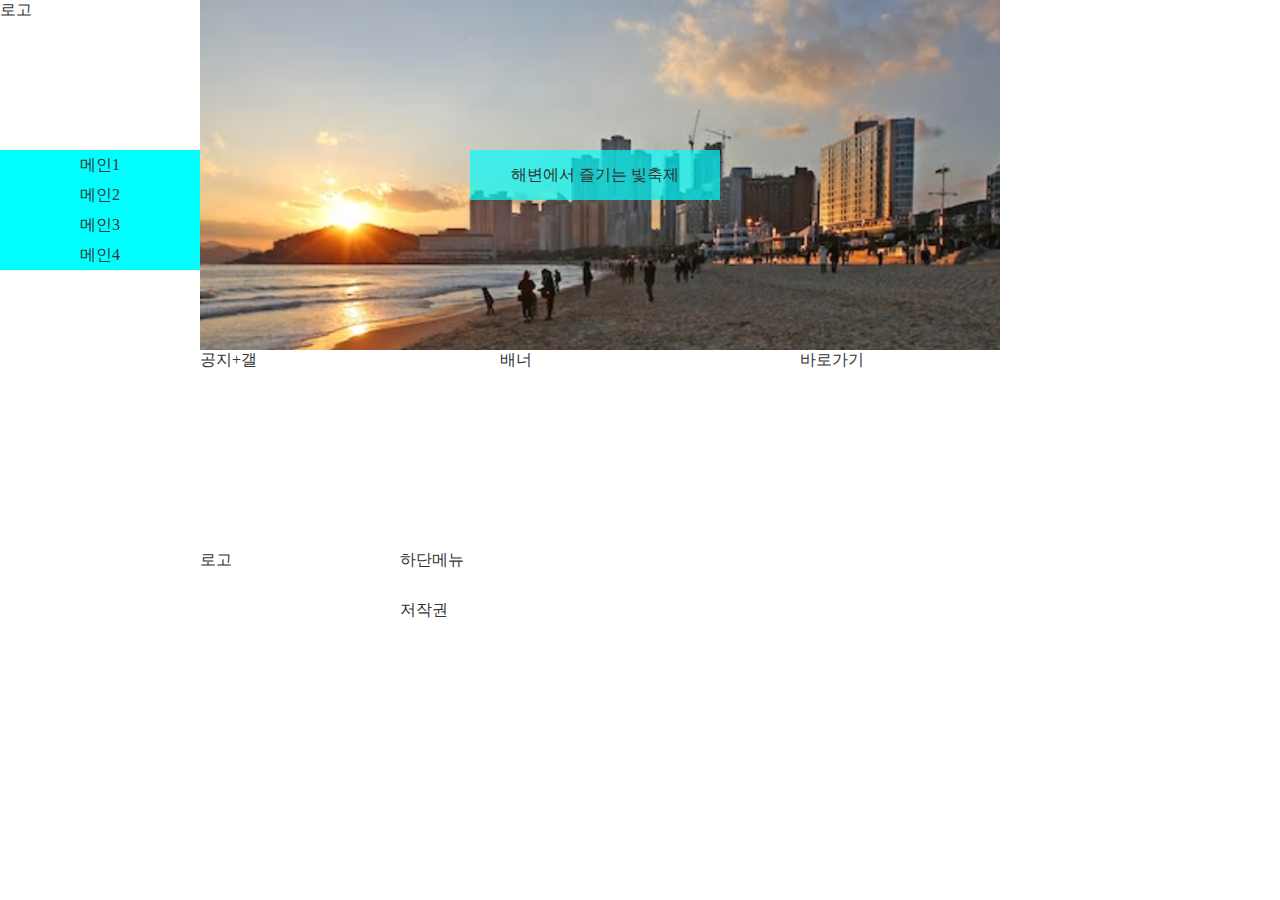
<file: 31311-이도형-C1형-0327/index.html>
<!DOCTYPE html>
<html lang="en">
<head>
    <meta charset="UTF-8">
    <meta http-equiv="X-UA-Compatible" content="IE=edge">
    <meta name="viewport" content="width=device-width, initial-scale=1.0">
    <link rel="stylesheet" type="text/css" href="css/style.css">
    <script src="script/jquery-1.12.3.js"></script>
    <script src="script/script.js" defer type="text/javascript"></script>
    <title>해운대 빛축제</title>
</head>
<body>
    <div class="top">
        <div class="logo">로고</div>
        <div class="menu">
            <ul class="main">
                <li><a href="#">메인1</a>
                    <ul class="sub">
                        <li><a href="#">서브1-1</a></li>
                        <li><a href="#">서브1-2</a></li>
                        <li><a href="#">서브1-3</a></li>
                    </ul>
                </li>
                <li><a href="#">메인2</a>
                    <ul class="sub">
                        <li><a href="#">서브2-1</a></li>
                        <li><a href="#">서브2-2</a></li>
                        <li><a href="#">서브2-3</a></li>
                    </ul>
                </li>
                <li><a href="#">메인3</a>
                    <ul class="sub">
                        <li><a href="#">서브3-1</a></li>
                        <li><a href="#">서브3-2</a></li>
                        <li><a href="#">서브3-3</a></li>
                    </ul>
                </li>
                <li><a href="#">메인4</a>
                    <ul class="sub">
                        <li><a href="#">서브4-1</a></li>
                        <li><a href="#">서브4-2</a></li>
                        <li><a href="#">서브4-3</a></li>
                    </ul>
                </li>
            </ul>
        </div>
    </div>

    <div class="imgslide">
        <ul>
            <li><a href="#"><span class="imgtext">해변에서 즐기는 빛축제</span><img src="images/img1.jpg" alt="이미지1"></a></li>
            <li><a href="#"><span class="imgtext">바다 야경과 빛축제</span><img src="images/img2.jpg" alt="이미지2"></a></li>
            <li><a href="#"><span class="imgtext">불꽃놀이 행사 안내</span><img src="images/img3.jpg" alt="이미지3"></a></li>
        </ul>
    </div>
    
    <div class="content">
        <div class="nogal">공지+갤</div>
        <div class="banner">배너</div>
        <div class="shortcut">바로가기</div>
    </div>

    <div class="bottom">
        <div class="logo2">로고</div>
        <div class="bottom_right">
            <div class="menu2">하단메뉴</div>
            <div class="copy">저작권</div>
        </div>
    </div>
</body>
</html>
</file>
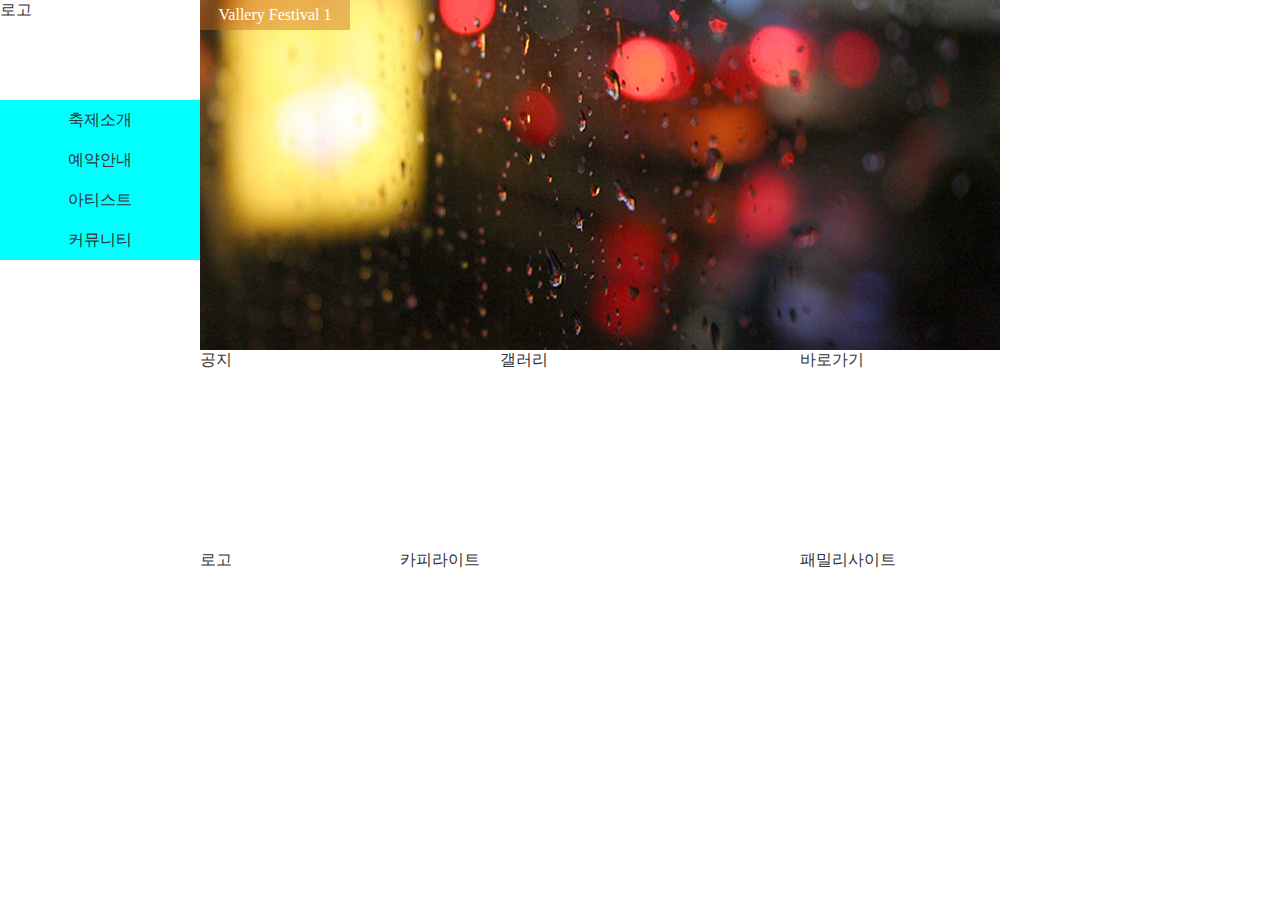
<file: 31311-이도형-C4-0413/index.html>
<!DOCTYPE html>
<html lang="en">
<head>
    <meta charset="UTF-8">
    <meta http-equiv="X-UA-Compatible" content="IE=edge">
    <meta name="viewport" content="width=device-width, initial-scale=1.0">
    <link rel="stylesheet" type="text/css" href="css/style.css">
    <script src="script/jquery-1.12.3.js"></script>
    <script src="script/script.js" defer type="text/javascript"></script>
    <title>Vallery Festival</title>
</head>
<body>
    <div class="top">
        <div class="logo">로고</div>
        <div class="menu">
            <ul class="main">
                <li><a href="#">축제소개</a>
                    <ul class="sub">
                        <li><a href="#">Festival소개</a></li>
                        <li><a href="#">행사장 안내</a></li>
                        <li><a href="#">조직위원회</a></li>
                    </ul>
                </li>
                <li><a href="#">예약안내</a>
                    <ul class="sub">
                        <li><a href="#">예약하기</a></li>
                        <li><a href="#">예약확인/취소</a></li>
                        <li><a href="#">단체예약문의</a></li>
                    </ul>
                </li>
                <li><a href="#">아티스트</a>
                    <ul class="sub">
                        <li><a href="#">고릴라즈</a></li>
                        <li><a href="#">메이저 레이저</a></li>
                        <li><a href="#">아우스게인</a></li>
                        <li><a href="#">타임로드</a></li>
                    </ul>
                </li>
                <li><a href="#">커뮤니티</a>
                    <ul class="sub">
                        <li><a href="#">공지사항</a></li>
                        <li><a href="#">사진갤러리</a></li>
                        <li><a href="#">영상갤러리</a></li>
                    </ul>
                </li>
            </ul>
        </div>
    </div>

    <div class="imgslide">
        <div class="imgslide2">
            <ul>
                <li><a href="#"><span class="imgtext">Vallery Festival 1</span><img src="images/img1.jpg" alt="이미지1"></a></li>
                <li><a href="#"><span class="imgtext">Vallery Festival 2</span><img src="images/img2.jpg" alt="이미지2"></a></li>
                <li><a href="#"><span class="imgtext">Vallery Festival 3</span><img src="images/img3.jpg" alt="이미지3"></a></li>
            </ul>
        </div>
    </div>

    <div class="content">
        <div class="notice">공지</div>
        <div class="gallery">갤러리</div>
        <div class="shortcut">바로가기</div>
    </div>

    <div class="bottom">
        <div class="logo2">로고</div>
        <div class="copy">카피라이트</div>
        <div class="family">패밀리사이트</div>
    </div>
</body>
</html>
</file>
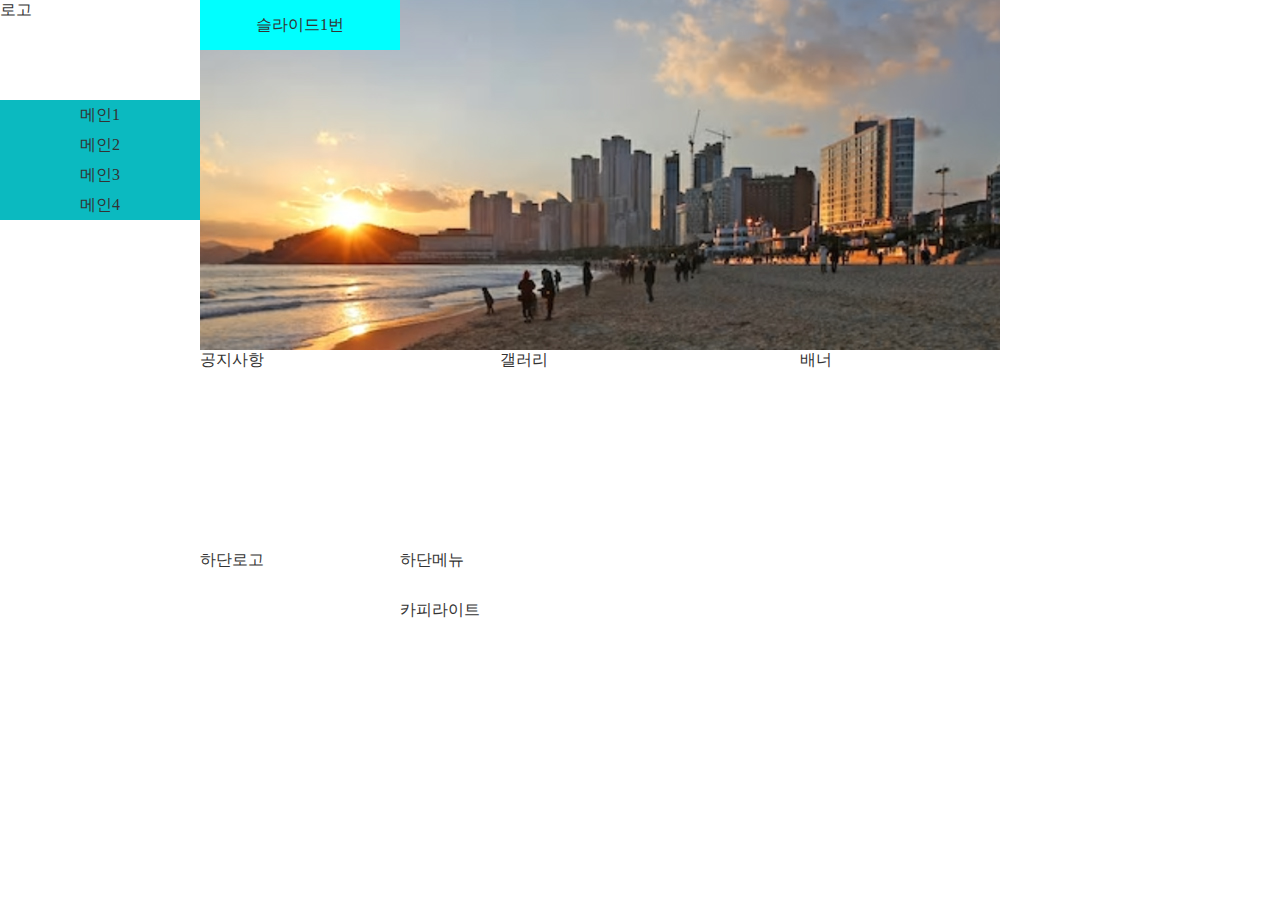
<file: 31311-이도형-C4형-0330/index.html>
<!DOCTYPE html>
<html lang="en">
<head>
    <meta charset="UTF-8">
    <meta http-equiv="X-UA-Compatible" content="IE=edge">
    <meta name="viewport" content="width=device-width, initial-scale=1.0">
    <title>해운대 빛축제</title>
    <link href="css/style.css" type="text/css" rel="stylesheet">
    <script src="script/jquery-1.12.3.js"></script>
    <script src="script/script.js" defer type="text/javascript"></script>

</head>
<body>
    <div class="top">
        <div class="logo">로고</div>
        <div class="menu">
            <ul class="main">
                <li><a href="#">메인1</a>
                    <ul class="sub">
                        <li><a href="#">서브1-1</a></li>
                        <li><a href="#">서브1-2</a></li>
                        <li><a href="#">서브1-3</a></li>
                    </ul>
                </li>
                <li><a href="#">메인2</a>
                    <ul class="sub">
                        <li><a href="#">서브2-1</a></li>
                        <li><a href="#">서브2-2</a></li>
                        <li><a href="#">서브2-3</a></li>
                    </ul>
                </li>
                <li><a href="#">메인3</a>
                    <ul class="sub">
                        <li><a href="#">서브3-1</a></li>
                        <li><a href="#">서브3-2</a></li>
                        <li><a href="#">서브3-3</a></li>
                    </ul>
                </li>
                <li><a href="#">메인4</a>
                    <ul class="sub">
                        <li><a href="#">서브4-1</a></li>
                        <li><a href="#">서브4-2</a></li>
                        <li><a href="#">서브4-3</a></li>
                    </ul>
                </li>
            </ul>
        </div>
    </div>

    <div class="imgslide">
        <div class="imgslide2">  
            <ul>
                <li><a href="#"><span class="imgtext">슬라이드1번</span><img src="images/img1.jpg" alt="이미지1"></a></li>
                <li><a href="#"><span class="imgtext">슬라이드2번</span><img src="images/img2.jpg" alt="이미지2"></a></li>
                <li><a href="#"><span class="imgtext">슬라이드3번</span><img src="images/img3.jpg" alt="이미지3"></a></li>
            </ul>
        </div>  
    </div>
    <div class="contents">
        <div class="notice">공지사항</div>
        <div class="gallery">갤러리</div>
        <div class="banner">배너</div>
    </div>
    <div class="bottom">
        <div class="logo2">하단로고</div>
        <div class="bottom_right">
            <div class="menu2">하단메뉴</div>
            <div class="copy">카피라이트</div>
        </div>
    </div>
    
</body>
</html>
</file>
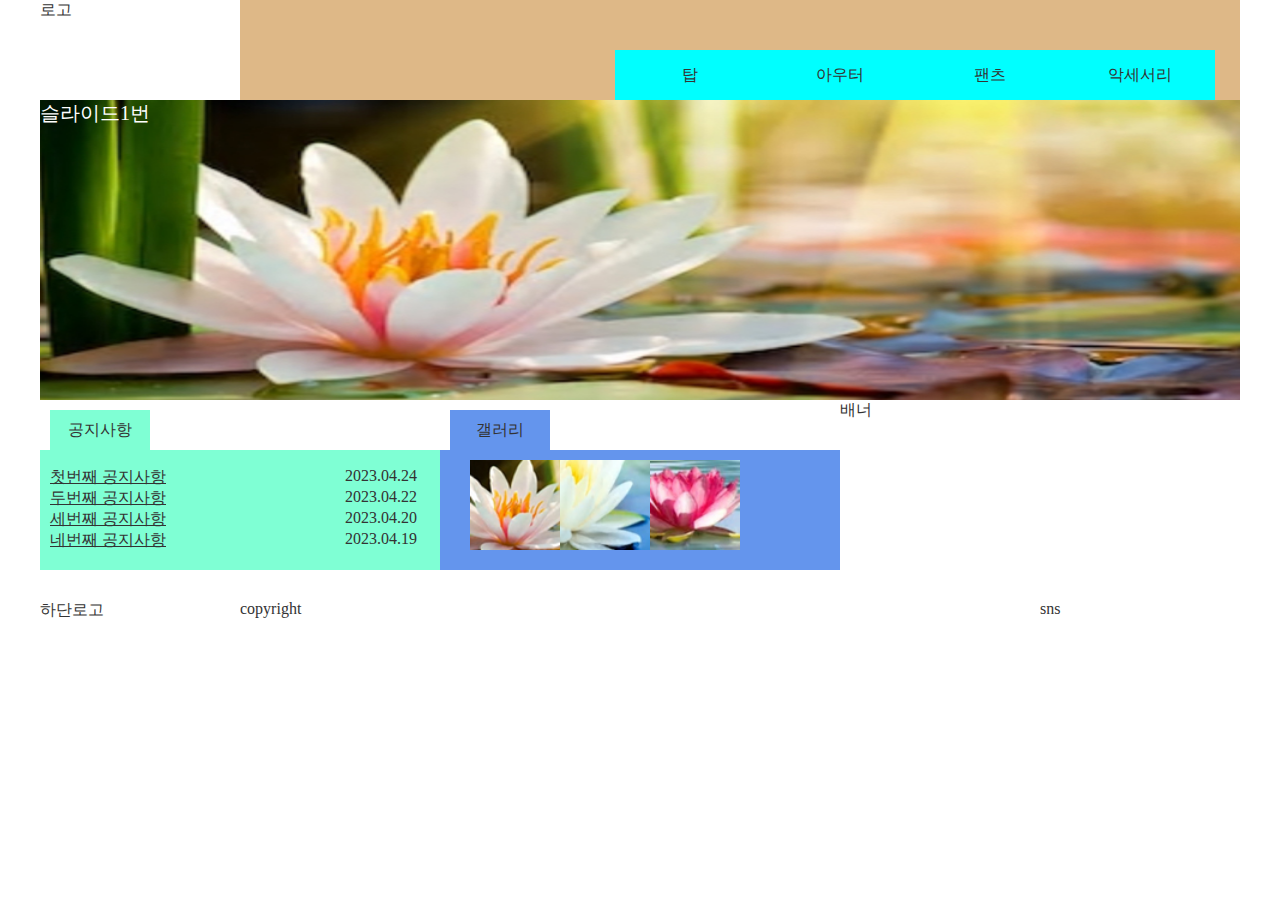
<file: A1형-기본구조-메뉴내용 (1)/index.html>
<!DOCTYPE html>
<html lang="kr">
<head>
 <meta charset="UTF-8">
<meta http-equiv="X-UA-Compatible"content="IE=edge">
 <meta name="viewport"content="width=device-width, initial-scale=1.0">
 <script src="javascript/jquery-1.12.3.js" type="text/javascript"></script>
 <script src="javascript/script.js"defer type="text/javascript"></script>
 <link href="css/style.css"type="text/css"rel="stylesheet">
 <title>연꽃마을축제</title>
</head>


<body>
    <header>
        <div class="top">
           <div class="logo">로고</div>
           <div class="menu">
            <div class="bgmenu"></div>
                <ul class="main">
                    <li><a href="#">탑</a>
                        <ul class="sub">
                            <li><a href="#">블라우스</a></li>
                            <li><a href="#">티</a></li>
                            <li><a href="#">셔츠</a></li>
                            <li><a href="#">니트</a></li>
                        </ul>
                    </li>
                    <li><a href="#">아우터</a>
                        <ul class="sub">
                            <li><a href="#">자켓</a></li>
                            <li><a href="#">코트</a></li>
                            <li><a href="#">가디건</a></li>
                            <li><a href="#">머플러</a></li>
                        </ul>
                    </li>
                    <li><a href="#">팬츠</a>
                        <ul class="sub">
                            <li><a href="#">청바지</a></li>
                            <li><a href="#">짧은바지</a></li>
                            <li><a href="#">긴바지</a></li>
                            <li><a href="#">레깅스</a></li>
                        </ul>
                    </li>
                    <li><a href="#">악세서리</a>
                        <ul class="sub">
                            <li><a href="#">귀고리</a></li>
                            <li><a href="#">목걸이</a></li>
                            <li><a href="#">반지</a></li>
                            <li><a href="#">팔찌</a></li>
                        </ul>
                    </li>
                </ul>
           </div>
    </header>

    <div class="imgslide">
        <div class="imgslide2">
            <ul>
                <li><a href="#"><span class="imgtext">슬라이드1번</span><img src="images/img1.jpg" alt="이미지1"></a></li>
                <li><a href="#"><span class="imgtext">슬라이드2번</span><img src="images/img2.jpg" alt="이미지2"></a></li>
                <li><a href="#"><span class="imgtext">슬라이드3번</span><img src="images/img3.jpg" alt="이미지3"></a></li>
            </ul>
        </div>
    </div>


    <div class="contents">
        <div class="notice">
            <div class="tab"><a href="#">공지사항</a></div>
            <div class="noback"></div>
            <ul>
                <li><a href="#">첫번째 공지사항<span class="notext">2023.04.24</span></a></li>
                <li><a href="#">두번째 공지사항<span class="notext">2023.04.22</span></a></li>
                <li><a href="#">세번째 공지사항<span class="notext">2023.04.20</span></a></li>
                <li><a href="#">네번째 공지사항<span class="notext">2023.04.19</span></a></li>
            </ul>
        </div>
        <div class="gallery">
            <div class="galtab"><a href="#">갤러리</a></div>
            <div class="galback"></div>
            <ul>
                <li><a href="#"><img src="images/icon1.jpg" alt="갤러리1"></a></li>
                <li><a href="#"><img src="images/icon2.jpg" alt="갤러리2"></a></li>
                <li><a href="#"><img src="images/icon3.jpg" alt="갤러리3"></a></li>
            </ul>
        </div>
        <div class="banner">배너</div>
    </div>    
    
    <div class="bottom">
        <div class="logo2">하단로고</div>
        <div class="copy">copyright</div>
        <div class="sns">sns</div>
    </div>

    <div class="modal">
        <div class="popup">
            <div class="pop_top">제목</div>
            <div class="pop_mid">내용</div>
            <div class="pop_bot"><button>닫기</button></div>
        </div>
    </div>

</body>

</html>
</file>
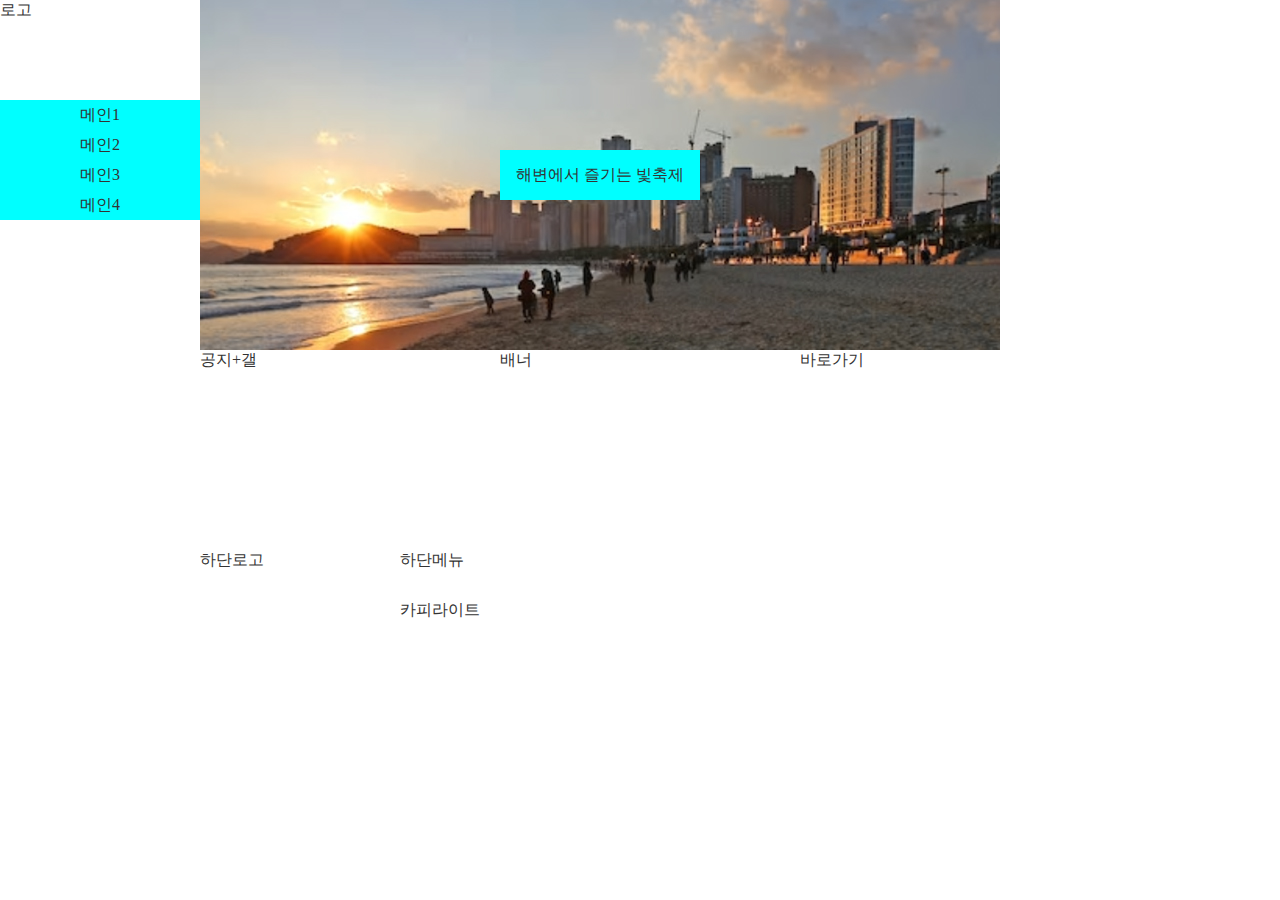
<file: C1형-기본구조-메뉴내용/index.html>
<!DOCTYPE html>
<html lang="en">
<head>
    <meta charset="UTF-8">
    <meta http-equiv="X-UA-Compatible" content="IE=edge">
    <meta name="viewport" content="width=device-width, initial-scale=1.0">
    <title>해운대 빛축제</title>
    <link href="css/style.css" type="text/css" rel="stylesheet">
    <script src="script/jquery-1.12.3.js"></script>
    <script src="script/script.js" defer type="text/javascript"></script>

</head>
<body>
    <div class="top">
        <div class="logo">로고</div>
        <div class="menu">
            <ul class="main">
                <li><a href="#">메인1</a>
                    <ul class="sub">
                        <li><a href="#">서브1-1</a></li>
                        <li><a href="#">서브1-2</a></li>
                        <li><a href="#">서브1-3</a></li>
                    </ul>
                </li>
                <li><a href="#">메인2</a>
                    <ul class="sub">
                        <li><a href="#">서브2-1</a></li>
                        <li><a href="#">서브2-2</a></li>
                        <li><a href="#">서브2-3</a></li>
                    </ul></li>
                <li><a href="#">메인3</a>
                    <ul class="sub">
                        <li><a href="#">서브3-1</a></li>
                        <li><a href="#">서브3-2</a></li>
                        <li><a href="#">서브3-3</a></li>
                    </ul>
                </li>
                <li><a href="#">메인4</a>
                    <ul class="sub">
                        <li><a href="#">서브4-1</a></li>
                        <li><a href="#">서브4-2</a></li>
                        <li><a href="#">서브4-3</a></li>
                    </ul></li>
            </ul>
        </div>
    </div>

    <div class="imgslide">
        <ul>
            <li><a href="#"><span class="imgtext">해변에서 즐기는 빛축제</span><img src="images/img1.jpg" alt="이미지1"></a></li>
            <li><a href="#"><span class="imgtext">바다 야경과 빛축제</span><img src="images/img2.jpg" alt="이미지2"></a></li>
            <li><a href="#"><span class="imgtext">불꽃놀이 행사 안내</span><img src="images/img3.jpg" alt="이미지3"></a></li>
        </ul>
    </div>

    <div class="contents">
        <div class="nogal">공지+갤</div>
        <div class="banner">배너</div>
        <div class="shortcut">바로가기</div>
    </div>
    <div class="bottom">
        <div class="logo2">하단로고</div>
        <div class="bottom_right">
            <div class="menu2">하단메뉴</div>
            <div class="copy">카피라이트</div>
        </div>
    </div>
    
</body>
</html>
</file>
<file: 31311-이도형-C1형-0327/css/style.css>
@charset "utf-8";

*{
    margin: 0;
    padding: 0;
    color: #333;
    list-style-type: none;
}

body{
    width: 1000px;
    height: 650px;
    background-color: #fff;
}

a{
    display: block;
    text-decoration: none;
}

.top{
    width: 200px;
    height: 650px;
    float: left;
}

.logo{
    width: 200px;
    height: 150px;
}

.menu{
    width: 200px;
    height: 500px;
}

.main>li>a{
    width: 200px;
    height: 30px;
    line-height: 30px;
    background-color: aqua;
    text-align: center;
}

.main>li>a:hover{
    color: #fff;
    background-color: cadetblue;
}

.sub{
    display: none;
}

.sub>li>a{
    width: 200px;
    height: 30px;
    line-height: 30px;
    background-color: aquamarine;
    text-align: center;
}

.sub>li>a:hover{
    color: #fff;
    background-color: rgb(68, 139, 139);
}

.imgslide{
    width: 800px;
    height: 350px;
    float: right;
    position: relative;
}

.imgslide li{
    width: 800px;
    height: 350px;
    position: absolute;
}

.imgtext{
    width: 250px;
    height: 50px;
    line-height: 50px;
    text-align: center;
    position: absolute;
    top: 150px;
    right: 280px;
    background-color: rgba(0, 255, 255, 0.682);
    display: block;
}

.content{
    width: 800px;
    height: 200px;
    float: left;
}

.nogal{
    width: 300px;
    height: 200px;
    float: left;
}

.banner{
    width: 300px;
    height: 200px;
    float: left;
}

.shortcut{
    width: 200px;
    height: 200px;
    float: left;
}

.bottom{
    width: 800px;
    height: 100px;
    float: left;
}

.logo2{
    width: 200px;
    height: 100px;
    float: left;
}

.bottom_right{
    width: 600px;
    height: 100px;
    float: right;
}

.menu2{
    width: 600px;
    height: 50px;
}

.copy{
    width: 600px;
    height: 50px;
}
</file>
<file: 31311-이도형-C4-0413/css/style.css>
@charset "utf-8";

*{
    margin: 0;
    padding: 0;
    color: #333;
    list-style-type: none;
}

body{
    width: 1000px;
    height: 650px;
    background-color: #fff;
}

a{
    display: block;
    text-decoration: none;
}

.top{
    width: 200px;
    height: 650px;
    float: left;
}

.logo{
    width: 200px;
    height: 100px;
}

.menu{
    width: 200px;
    height: 550px;
    position: relative;
    z-index: 1;
}

.main>li>a{
    width: 200px;
    height: 40px;
    line-height: 40px;
    text-align: center;
    background-color: aqua;
}

.main>li>a:hover{
    color: #fff;
    background-color: cornflowerblue;
}

.sub{
    display: none;
    width: 200px;
    height: 230px;
    background-color: aquamarine;
    position: absolute;
    left: 200px;
    top: -30px;
}

.sub>li>a{
    width: 200px;
    height: 30px;
    line-height: 30px;
    text-align: center;
    background-color: aquamarine;
}

.sub>li>a:hover{
    color: #fff;
    background-color: cadetblue;
}

.imgslide{
    width: 800px;
    height: 350px;
    float: right;
    overflow: hidden;
    position: relative;
}

.imgslide2{
    width: 800px;
    height: 1050px;
}

.imgslide a{
    height: 350px;
}

.imgtext{
    color: #fff;
    background-color: rgba(210, 105, 30, 0.447);
    display: block;
    width: 150px;
    height: 30px;
    line-height: 30px;
    text-align: center;
    position: absolute;
}

.content{
    width: 800px;
    height: 200px;
    float: left;
}

.notice{
    width: 300px;
    height: 200px;
    float: left;
}

.gallery{
    width: 300px;
    height: 200px;
    float: left;
}

.shortcut{
    width: 200px;
    height: 200px;
    float: left;
}

.bottom{
    width: 800px;
    height: 100px;
    float: left;
}

.logo2{
    width: 200px;
    height: 100px;
    float: left;
}

.copy{
    width: 400px;
    height: 100px;
    float: left;
}

.family{
    width: 200px;
    height: 100px;
    float: left;
}
</file>
<file: 31311-이도형-C4형-0330/css/style.css>
@charset "utf-8";

*{
    margin: 0;
    padding: 0;
    color: #333;
    list-style-type: none;
}

a{
    display: block;
    text-decoration: none;
}

body{
    width: 1000px;
    height: 650px;
    background-color: #fff;
}

.top{
    width: 200px;
    height: 650px;
    float: left;
}

.logo{
    width: 200px;
    height: 100px;
}

.menu{
    width: 200px;
    height: 550px;
    position: relative;
    z-index: 1;
}

.main>li{
    width: 200px;
    height: 30px;
    line-height: 30px;
    text-align: center;
    background-color: rgb(11, 186, 192);
}


.main>li:hover{
    color: #fff;
    background-color: rgb(232, 11, 95);
}


.sub>li{
    height: 30px;
    line-height: 30px;
    text-align: center;
}


.sub>li:hover{
    color: #fff;
    background-color: rgb(201, 139, 163);
}


.sub{
    width: 200px;
    height: 180px;
    background-color:rgb(85, 201, 205) ;
    position: absolute;
    left: 200px;
    top: -10px;
    display: none;
}

.imgslide{
    width: 800px;
    height: 350px;
    float: right;
    overflow: hidden;
}

.imgslide2{
    width: 2400px;
    height: 350px;
}

.imgslide li{
    width: 800px;
    height: 350px;
    float: left;
    position: relative;
}

.imgtext{
    width: 200px;
    height: 50px;
    line-height: 50px;
    display: block;
    background-color: aqua;
    text-align: center;
    position: absolute;
}

.contents{
    width: 800px;
    height: 200px;
    float: right;
}

.notice{
    width: 300px;
    height: 200px;
    float: left;
}

.gallery{
    width: 300px;
    height: 200px;
    float: left;
}


.banner{
    width: 200px;
    height: 200px;
    float: left;
}


.bottom{
    width: 800px;
    height: 100px;
    float: right;
}

.logo2{
    width: 200px;
    height: 100px;
    float: left;
}


.bottom_right{
    width: 600px;
    height: 100px;
    float: left;
}


.menu2{
    width: 600px;
    height: 50px;
}


.copy{
    width: 600px;
    height: 50px;
}
</file>
<file: A1형-기본구조-메뉴내용 (1)/css/style.css>
@charset "utf-8";

*{
  margin:  0 auto;
  padding: 0;
  list-style-type: none;
  color: #333333;
}

a{
  text-decoration: none;
  display: block;
}

body{
  width: 1200px;
  height: 700px;
  background-color: rgb(255, 255, 255);
}

.top{
  width: 1200px;
  height: 100px;
}

.logo{
  float: left;
  width: 200px;
  height: 100px;
}


.menu{
  float: left;
  width: 1000px;
  height: 100px;
  background-color: burlywood;
  position: relative;
  z-index: 1;
}

.bgmenu{
  width: 1200px;
  height: 150px;
  display: none;
  background-color: aquamarine;
  position: absolute;
  left: -200px;
  top: 100px;
}

.main{
  position: absolute;
  left: 375px;
  top: 50px;
}

.main>li{
  float: left;
}

.main>li>a{
  width: 150px;
  height: 50px;
  line-height: 50px;
  text-align: center;
  background-color: aqua;
}

.main>li>a:hover{
  color: #fff;
  background-color: cornflowerblue;
}

.sub{
  width: 150px;
  height: 150px;
  background-color: aquamarine;
  display: none;
}

.sub>li>a{
  width: 150px;
  height: 30px;
  line-height: 30px;
  text-align: center;
  background-color: aquamarine;
}

.sub>li>a:hover{
  color: #fff;
  background-color: cadetblue;
}

.imgslide{
  width: 1200px;
  height: 300px;
  overflow: hidden;
}

.imgtext{
  color: #fff;
  font-size: 20px;
  position: absolute;
}

.imgslide2 li{
  width: 1200px;
  height: 300px;
  position: relative;
}

.imgslide2 img{
  width: 1200px;
  height: 300px;
}

.imgslide2{
  width: 1200px;
  height: 900px;
}

.contents{
  width: 1200px;
  height: 200px;
}

.notice{
  float: left;
  width: 400px;
  height: 200px;
  position: relative;
}

.noback{
  width: 400px;
  height: 120px;
  background-color: aquamarine;
  position: absolute;
  top: 50px;
}

.notice>ul{
  text-decoration: underline;
  position: absolute;
  top: 67px;
  left: 10px;
}

.notice>ul>li>a:hover{
  color: fuchsia;
}

.tab{
  width: 100px;
  height: 40px;
  line-height: 40px;
  text-align: center;
  background-color: aquamarine;
  position: absolute;
  z-index: 2;
  top: 10px;
  left: 10px;
}

.notext{
  position: absolute;
  left: 295px;
}


.gallery{
  float: left;
  width: 400px;
  height: 200px;
  position: relative;
}

.galback{
  width: 400px;
  height: 120px;
  background-color: cornflowerblue;
  position: absolute;
  top: 50px;
}

.galtab{
  width: 100px;
  height: 40px;
  line-height: 40px;
  text-align: center;
  background-color: cornflowerblue;
  position: absolute;
  z-index: 2;
  top: 10px;
  left: 10px;
}

.gal2{
  width: 300px;
  height: 100px;
}

.gallery ul{
  position: absolute;
  top: 60px;
  left: 30px;
}

.gallery li{
  float: left;
}

.gallery img{
  width: 90px;
  height: 90px;
}

.banner{
  float: left;
  width: 400px;
  height: 200px;
}


.bottom{
  width: 1200px;
  height: 100px;
}

.logo2{
  float: left;
  width: 200px;
  height: 100px;
}

.copy{
  float: left;
  width: 800px;
  height: 100px;
}


.sns{
  float: left;
  width: 200px;
  height: 100px;
}

.modal{
  width: 100%;
  height: 100%;
  background-color: rgba(169, 169, 169, 0.5);
  display: none;
  position: absolute;
  z-index: 3;
  top: 0px;
  left: 0px;
}

.popup{
  margin-left: 20px;
  margin-right: 20px;
  width: 400px;
  height: 300px;
  background-color: #fff;
  position: absolute;
  top: 300px;
  left: 1050px;
}

.pop_top{
  margin-left: 20px;
  margin-right: 20px;
  width: 400px;
  height: 50px;
  line-height: 50px;
  font-weight: bold;
  font-size: 20px;
}

.pop_mid{
  width: 360px;
  height: 230px;
}

.pop_bot{
  width: 360px;
  height: 20px;
  text-align: right;
}
</file>
<file: C1형-기본구조-메뉴내용/css/style.css>
@charset "utf-8";

*{
    margin: 0;
    padding: 0;
    color: #333;
    list-style-type: none;
}

a{
    display: block;
    text-decoration: none;
}

body{
    width: 1000px;
    height: 650px;
    background-color: #fff;
}

.top{
    width: 200px;
    height: 650px;
    float: left;
}

.logo{
    width: 200px;
    height: 100px;
}

.menu{
    width: 200px;
    height: 550px;
}

.main>li>a{
    width: 200px;
    height: 30px;
    line-height: 30px;
    background-color: aqua;
    text-align: center;
}

.main>li>a:hover{
    color: #fff;
    background-color: cornflowerblue;
}

.sub{
    display: none;
}

.sub>li>a{
    width: 200px;
    height: 30px;
    line-height: 30px;
    background-color: aquamarine;
    text-align: center;
}

.sub>li>a:hover{
    color: #fff;
    background-color: cadetblue;
}

.imgslide{
    width: 800px;
    height: 350px;
    float: right;
    position: relative;
}

.imgslide li{
    position: absolute;
}

.imgtext{
    width: 200px;
    height: 50px;
    line-height: 50px;
    display: block;
    background-color: aqua;
    text-align: center;
    position: absolute;
    left: 300px;
    top: 150px;
}

.contents{
    width: 800px;
    height: 200px;
    float: right;
}

.nogal{
    width: 300px;
    height: 200px;
    float: left;
}

.banner{
    width: 300px;
    height: 200px;
    float: left;
}


.shortcut{
    width: 200px;
    height: 200px;
    float: left;
}


.bottom{
    width: 800px;
    height: 100px;
    float: right;
}

.logo2{
    width: 200px;
    height: 100px;
    float: left;
}


.bottom_right{
    width: 600px;
    height: 100px;
    float: left;
}


.menu2{
    width: 600px;
    height: 50px;
}


.copy{
    width: 600px;
    height: 50px;
}
</file>
